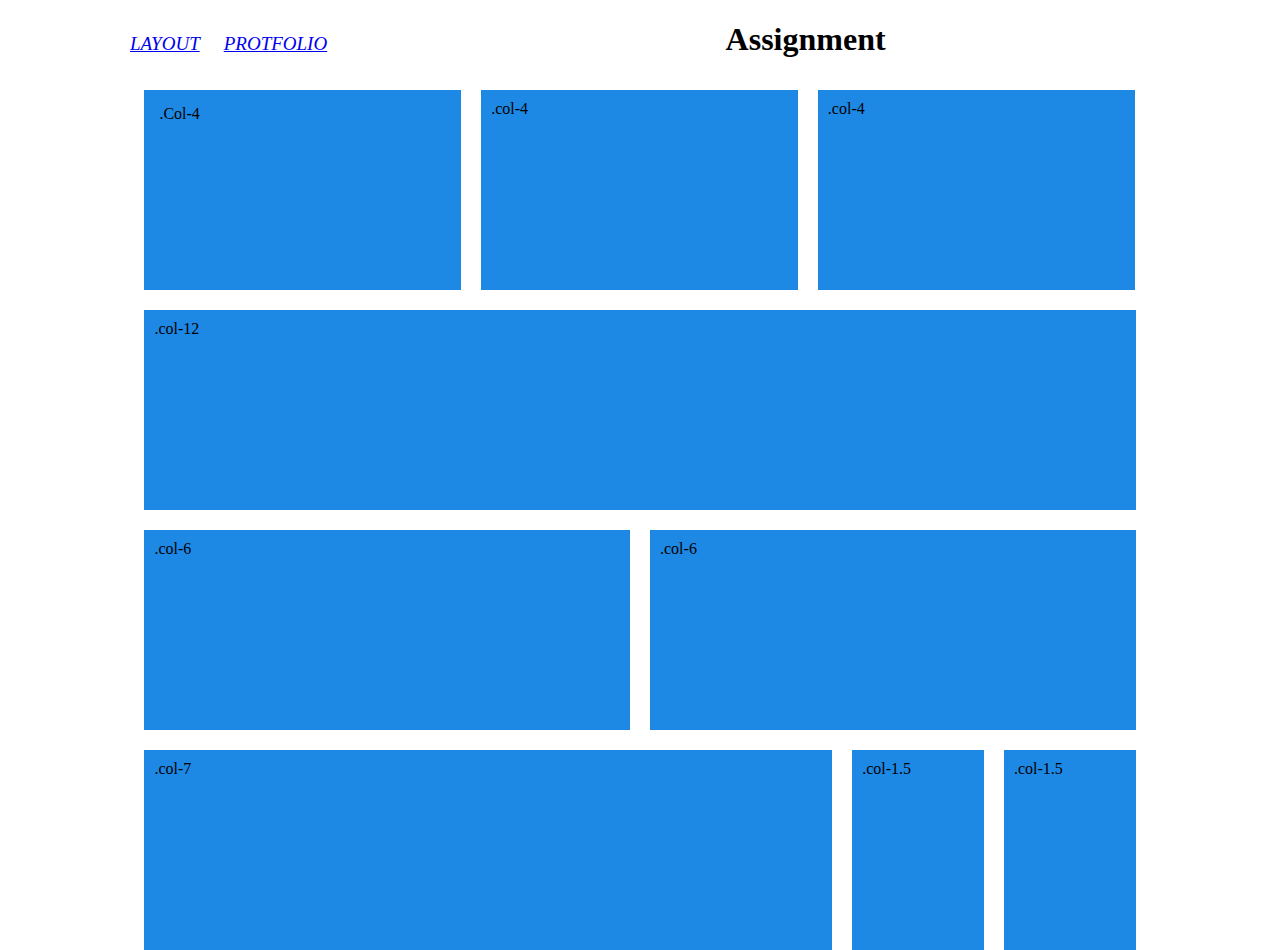
<file: index.html>
<!DOCTYPE html>
<html>
<head>
	<title>Basic Grid</title>
	<link rel="stylesheet" type="text/css" href="css/style.css">
</head>
<body>
		
	<ul class="ul">
		
		<li><a href="index.html">Layout</a></li>
		<li><a href="index1.html" target="">Protfolio</a></li>
	</ul>
		<center><h1>Assignment </h1></center>

	
	<div class="full">
<div class="fristrow">
<div class="frist"><div class="text1">.Col-4</div></div>
<div class="secend"><div class="text2">.col-4</div></div>
<div class="third"><div class="text3">.col-4</div></div>
</div>

<div class="secrow">
	<div class="col">
		<div>.col-12</div></div>
</div>

<div class="thrid">
	<div class="thfir"><div class="thtext1">.col-6</div></div>
<div class="thsec"><div class="thtext2">.col-6</div></div>
</div>
<div class="four">
<div class="forfr"><div class="forfr1">.col-7</div></div>
<div class="forsec"><div class="forsec1">.col-1.5</div></div>
<div class="forthi"><div class="forthi1">.col-1.5</div></div></div>
</div>
</div>
</body>
</html>
</file>
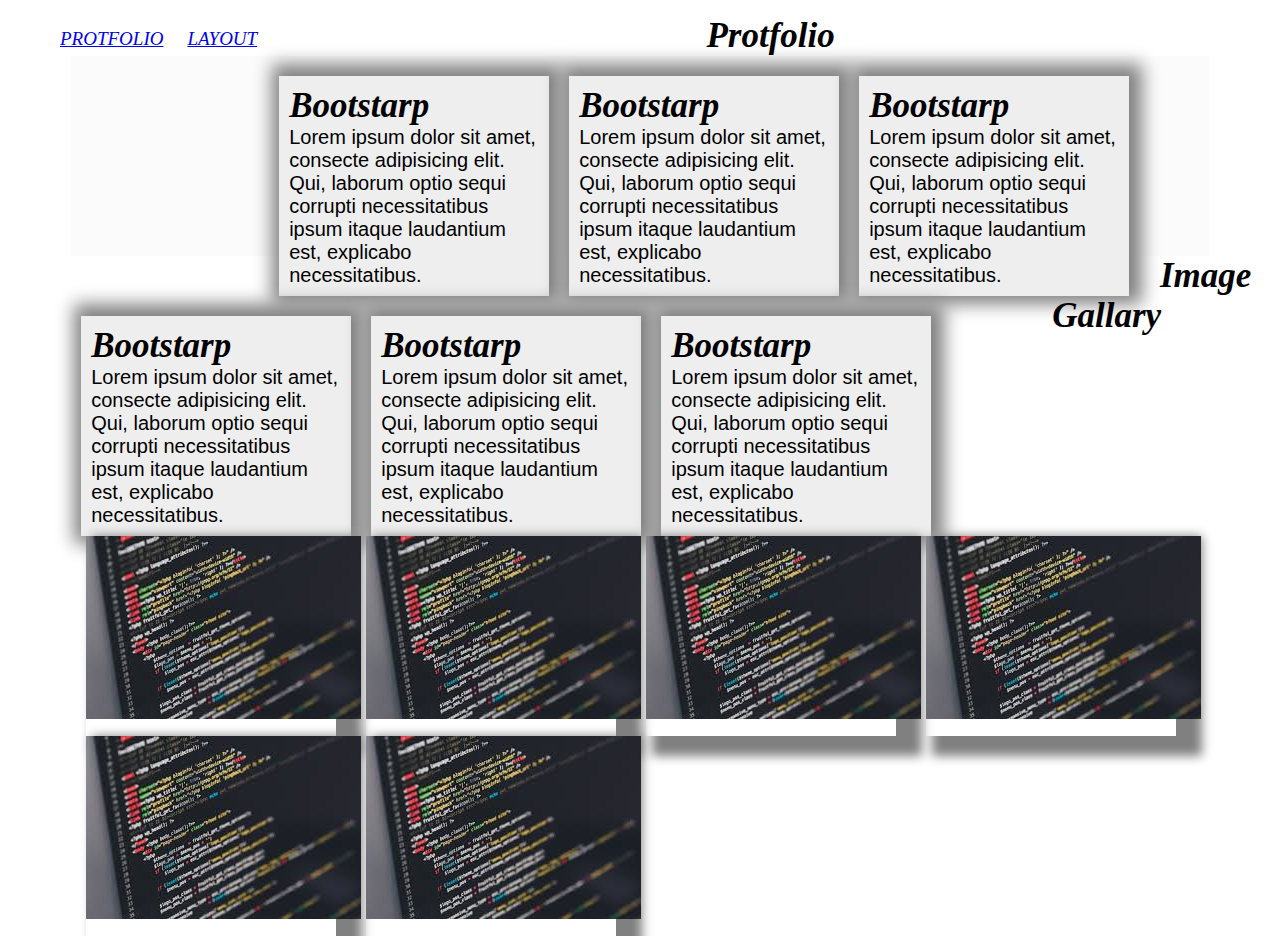
<file: index1.html>
<!DOCTYPE html>
<html>
<head>
	<title>Protfolio</title>
	<link rel="stylesheet" type="text/css" href="css/style1.css
	">
</head>
<body>
	<ul>
		
		<li><a href="index1.html">Protfolio</a></li>
		<li><a href="index.html" >Layout</a></li>
	</ul>
	<h1 id="header" ><center>Protfolio</center></h1>
	<div class="container">
		
		<div class="box"><h1>Bootstarp</h1>
			<p>Lorem ipsum dolor sit amet, consecte adipisicing elit. Qui, laborum optio sequi corrupti necessitatibus ipsum itaque laudantium est, explicabo necessitatibus.</p></div>
		<div class="box"><h1>Bootstarp</h1>
			<p>Lorem ipsum dolor sit amet, consecte adipisicing elit. Qui, laborum optio sequi corrupti necessitatibus ipsum itaque laudantium est, explicabo necessitatibus.</p></div>
		<div class="box"><h1>Bootstarp</h1>
			<p>Lorem ipsum dolor sit amet, consecte adipisicing elit. Qui, laborum optio sequi corrupti necessitatibus ipsum itaque laudantium est, explicabo necessitatibus.</p></div>
		<div class="box"><h1>Bootstarp</h1>
			<p>Lorem ipsum dolor sit amet, consecte adipisicing elit. Qui, laborum optio sequi corrupti necessitatibus ipsum itaque laudantium est, explicabo necessitatibus.</p></div>
		<div class="box"><h1>Bootstarp</h1>
			<p>Lorem ipsum dolor sit amet, consecte adipisicing elit. Qui, laborum optio sequi corrupti necessitatibus ipsum itaque laudantium est, explicabo necessitatibus.</p></div>
		<div class="box"><h1>Bootstarp</h1>
			<p>Lorem ipsum dolor sit amet, consecte adipisicing elit. Qui, laborum optio sequi corrupti necessitatibus ipsum itaque laudantium est, explicabo necessitatibus.</p></div>
	</div>
<div></div>

<h1 id="header" ><center>Image Gallary</center></h1>
	<div class="container1">
		
		<div class="box1"><img src="images/bg.jpg"></div>
		<div class="box1"><img src="images/bg.jpg"></div>
		<div class="box1"><img src="images/bg.jpg"></div>
		<div class="box1"><img src="images/bg.jpg"></div>
		<div class="box1"><img src="images/bg.jpg"></div>
		<div class="box1"><img src="images/bg.jpg"></div>
	</div>


</body>
</html>
</file>
<file: css/style.css>
.fristrow{
    height: 200px;
    width: 100%;
    /* background-color: aqua; */
    box-sizing: border-box;
}

.frist{
    height: 200px;
    width: 33.3%;
    /* background-color: green; */
    box-sizing: border-box;
    float: left;
    padding: 10px;
}
   

.secend{
    height: 200px;
    width: 33.3%;
    /* background-color: yellow; */
    box-sizing: border-box;
    float: left;
    padding: 10px;
}
   
    
.third{
    height: 200px;
    width: 33.3%;
    /* background-color: #1E88E5; */
    box-sizing: border-box;
    float: left;
    padding: 10px;
}
 
.text1{
    padding: 15px;
    box-sizing: border-box;
    background-color: #1E88E5;
    height: 200px;
}  

.text2{
    box-sizing: border-box;
    padding: 10px;
    background-color: #1E88E5;
    height: 200px;
}
   
.text3{
    box-sizing: border-box;
    padding: 10px;
    background-color: #1E88E5;
    height: 200px;
}
  
.secrow{}
  
.col{
    box-sizing: border-box;
    padding: 10px;
    height: 200px;
    background-color: #1E88E5;
}
.secrow{
    height: 200px;
    /* background-color: green; */
    margin-top: 20px;
    box-sizing: border-box;
    padding: 10px;
}
.thrid{
    
height: 200px;
    
/* background-color: cadetblue; */
    
box-sizing: border-box;
    
margin-top: 20px;
}
.thfir{
   
height: 200px;
   
width: 50%;
   
box-sizing: border-box;
   
padding: 10px;
   
/* background-color: #634242; */
   
float: left;
}
.thsec{
    
height: 200px;
    
width: 50%;
    
box-sizing: border-box;
    
padding: 10px;
    
/* background-color: #242425; */
    
float: left;
}
.four{
    height: 200px;
    /* background-color: green; */
    margin-top: 20px;
    box-sizing: border-box;
    padding: px;
}
.forfr{
    height: 200px;
    width: 70%;
    /* background-color: #fafdfd; */
    float: left;
    box-sizing: border-box;
    padding: 10px;
}
.forsec{
    height: 200px;
    width: 15%;
    /* background-color: yellow; */
    float: left;
    box-sizing: border-box;
    padding: 10px;
}
.forthi{height: 200px;width: 15%;/* background-color: #d2d243; */float: left;box-sizing: border-box;height: 200px;width: 15%;/* background-color: yellow; */float: left;box-sizing: border-box;padding: 10px;}
.forfr1{
    box-sizing: border-box;
    height: 200px;
    background-color: #1E88E5;
    padding: 10px;
}
.forsec1{
    box-sizing: border-box;
    padding: 10px;
    background-color: #1E88E5;
    height: 200px;
    padding: 10px;
}
.forthi1{/* box-sizing: border-box; */padding: 10px;background-color: #1E88E5;height: 200px;box-sizing: border-box;}
.thtext1{
    box-sizing: border-box;
    padding: 10px;
    background-color: #1E88E5;
    height: 200px;
    float: left;
    width: 100%;
}
.thtext2{
    box-sizing: border-box;
    padding: 10px;
    background-color: #1E88E5;
    height: 200px;
    float: left;
    width: 100%;
}
.full{
    width: 80%;
    margin: auto;
    background-color: #FFFFFF;
}
ul{}
li{}
ul li{
    list-style: none;
    float: left;
    padding: 12px;
    font-style: oblique;
    font-size: 19px;
    text-transform: uppercase;
}
a{}
li a{}
.ul{
    list-style: none;
    margin-left: 70px;
}
h1{}
</file>
<file: css/style1.css>
.container{background-color: #FBFBFB;width: 90%;height: 200px;margin: auto;}
.box{
    height: 200px;
    width: 250px;
    background-color:#EEEEEE;
    padding: 10px;
    float: left;
    margin: 0 10px;
    /* padding: 10px; */
    margin-top: 20px;
    box-shadow: 3px -2px 17px 10px grey;
}
h1{
    font-size: 35px;
    font-style: oblique;
    font-family: cursive;
    margin-top: 0px;
    margin-bottom: 0px;
}
p{
    font-size: 20px;
    font-family: sans-serif;
    margin-top: 0px;
    margin-bottom: 0px;
}
.header{}
.box1{
    height:200px;
    width: 250px;
    float: left;
    margin-left: 15px;
    margin-right: 15px;
    box-sizing: border-box;
    box-shadow: 16px 10px 10px 10px grey;
}
.container1{width: 90%;height: auto;margin: auto;margin-top: 26px;margin-bottom: 200px;}
ul{}
li{}
ul li{
    list-style: none;
    float: left;
    padding: 12px;
    font-style: oblique;
    font-size: 19px;
    text-transform: uppercase;
}
a{}
li a{}
.ul{
    list-style: none;
    margin-left: 70px;
}
h1{}
</file>
